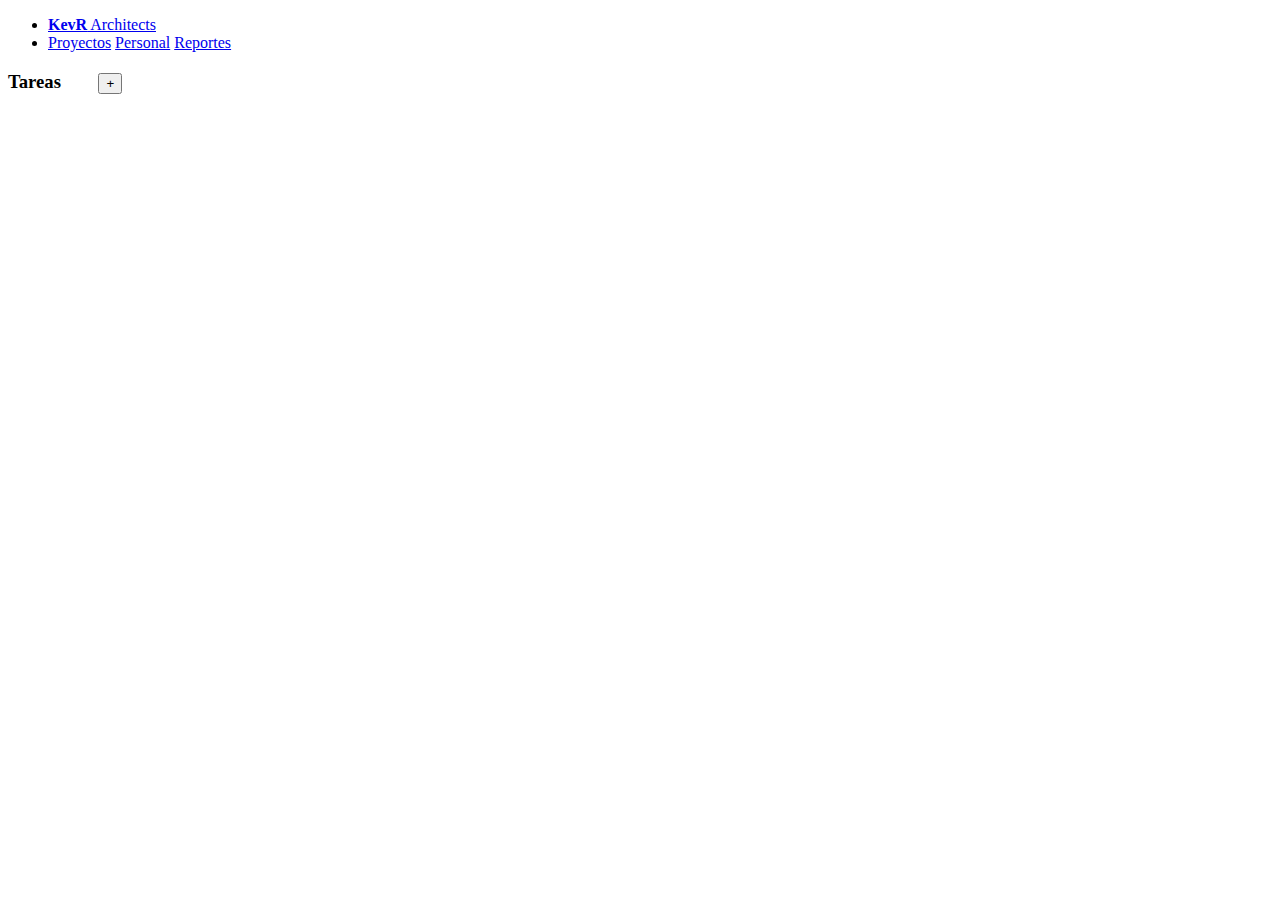
<file: Tareas/index.html>
<!DOCTYPE html>
<html>
	<title>Tareas</title>
	<meta name="viewport" content="width=device-width, initial-scale=1">
	<link rel="stylesheet" href="http://www.w3schools.com/lib/w3.css">
	<link rel="stylesheet" type="text/css" href="../css/style.css">
	
	<body>
		<!-- Navbar (sit on top) -->
		<div class="w3-top">
			<ul class="w3-navbar w3-white w3-wide w3-padding-8 w3-card-2">
				<li>
					<a href="../indexPrinc.html" class="w3-margin-left"><b>KevR</b> Architects</a>
				</li>
				<!-- Float links to the right. Hide them on small screens -->
				<li class="w3-right w3-hide-small">
					<a href="../Proyectos/index.html" class="w3-left">Proyectos</a>
					<a href="../Personas/indexPers.html" class="w3-left">Personal</a>
					<a href="#contact" class="w3-left w3-margin-right">Reportes</a>
				</li>
			</ul>
		</div>
		<!-- Header -->
		<header class="w3-display-container w3-content w3-wide" style="max-width:1500px;" id="home">
		</header>
		<!-- Page content -->
		<div class="w3-content w3-padding" id="pro">
			<!-- Project Section -->
			<div class="w3-container w3-padding-32" id="projects">
				<h3 class="w3-border-bottom w3-border-black-grey w3-padding-12">Tareas &nbsp; &nbsp;&nbsp;&nbsp;&nbsp;&nbsp;<a href="nuevaTarea.html"><button class="w3-btn w3-round-xlarge" id="mostrar">+</button></a></h3>
			</div>
		</div>
		<!-- Footer -->
		<br>
		<br>
		<br>
		<br>
		<br>
		<br>
	
		<div id="subcontainer1" class="flex-container">
			<div class="item">Start</div>
			<div class="item">In Progress</div>
			<div class="item">Finished</div>
		</div>

		<div id="subcontainer2" class="flex-container1">
			<div id="tarea" class="item1" ondrop="drop(event)" ondragover="allowDrop(event)">
				<!--
				<div class="itemAdd" id="tarea">
					
				</div>
-->

			</div>
			<div class="item1" ondrop="drop(event)" ondragover="allowDrop(event)"></div>
			<div class="item1" ondrop="drop(event)" ondragover="allowDrop(event)"></div>
		</div>
		



		<!--
		<img id="drag1" src="../Imagenes/Archit1.jpg" draggable="true"
		ondragstart="drag(event)" width="200" height="69"></img>
		-->
		<br>
		<br>
		<br>
		<br>
		<br>
		<footer class="w3-center w3-black w3-padding-16" id="pie">
			<p>Powered by Kevin Rodriguez</p>
		</footer>
		<script type="text/javascript" src="../js/jquery-2.2.4.min.js"></script>
		<script type="text/javascript" src="../js/Tareas/main.js"></script>
		<script type="text/javascript" src="../js/Tareas/adminTareas.js"></script>
	</body>
</html>
</file>
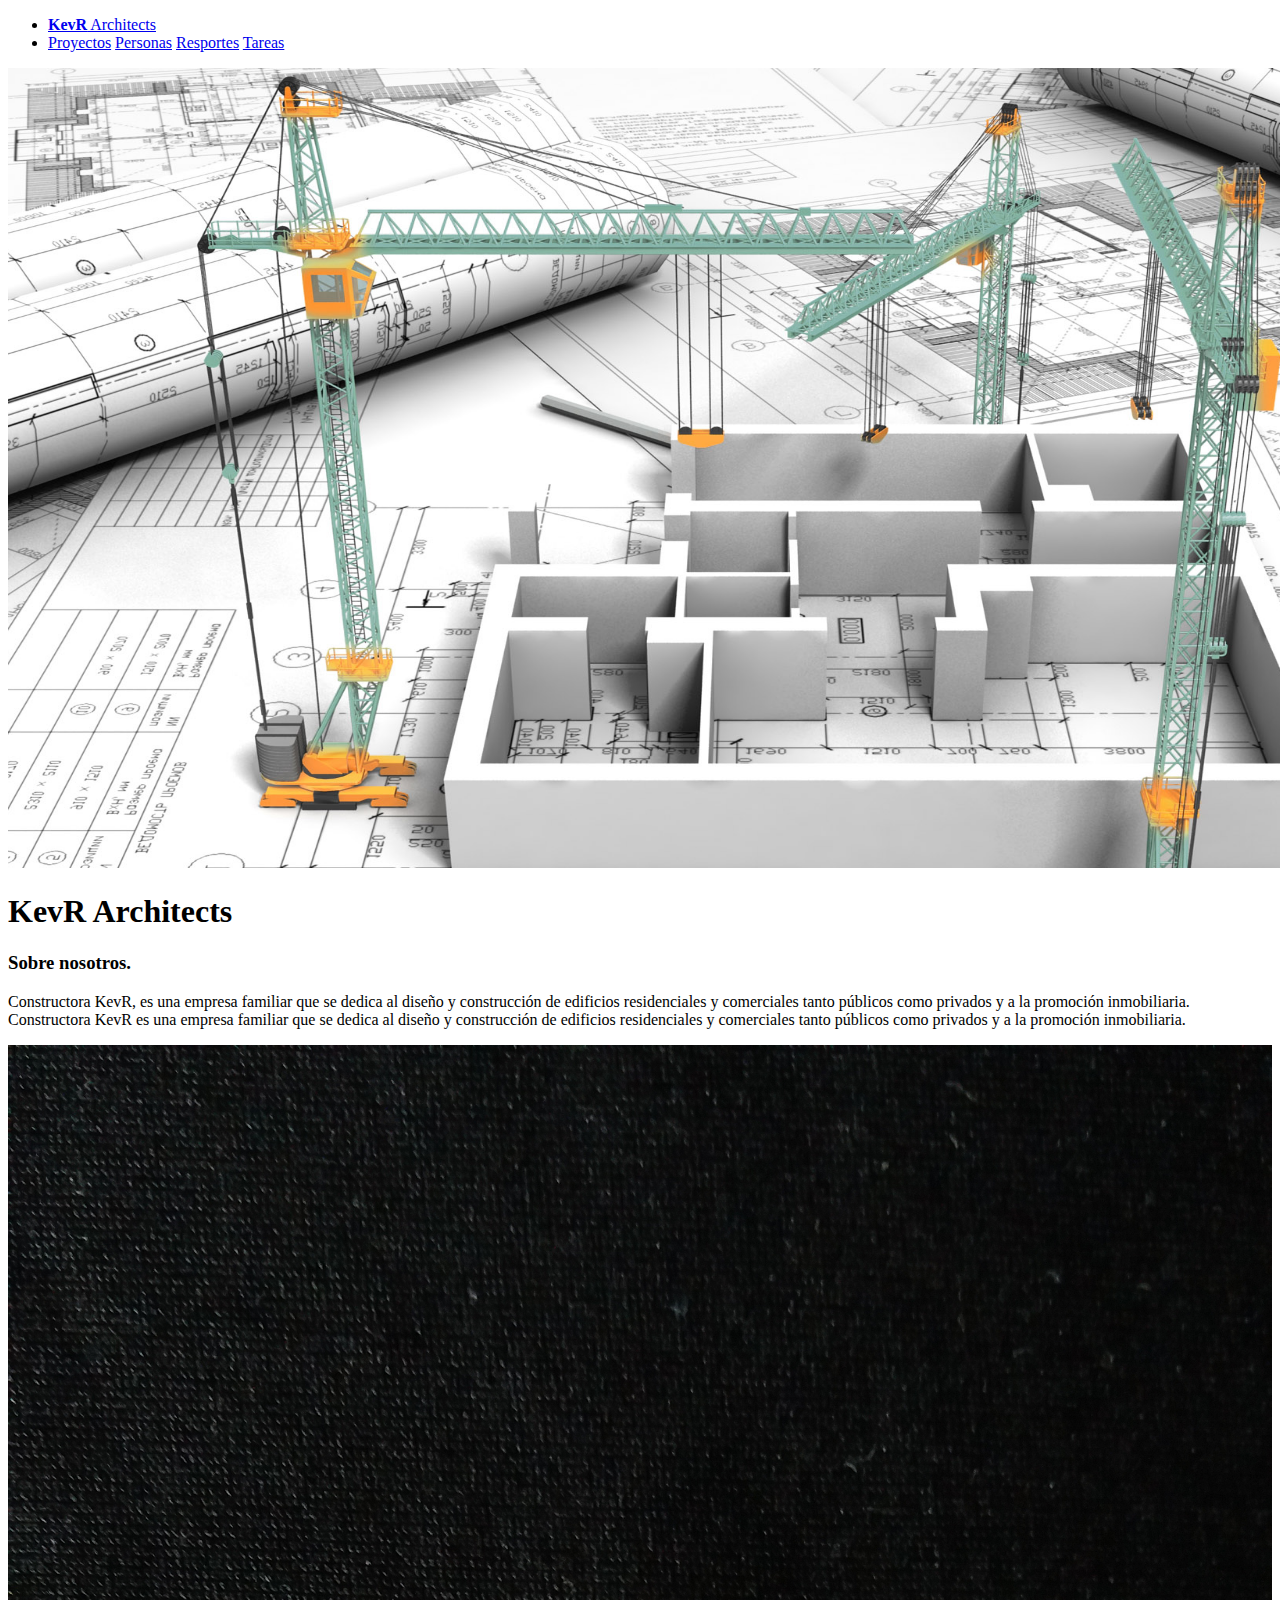
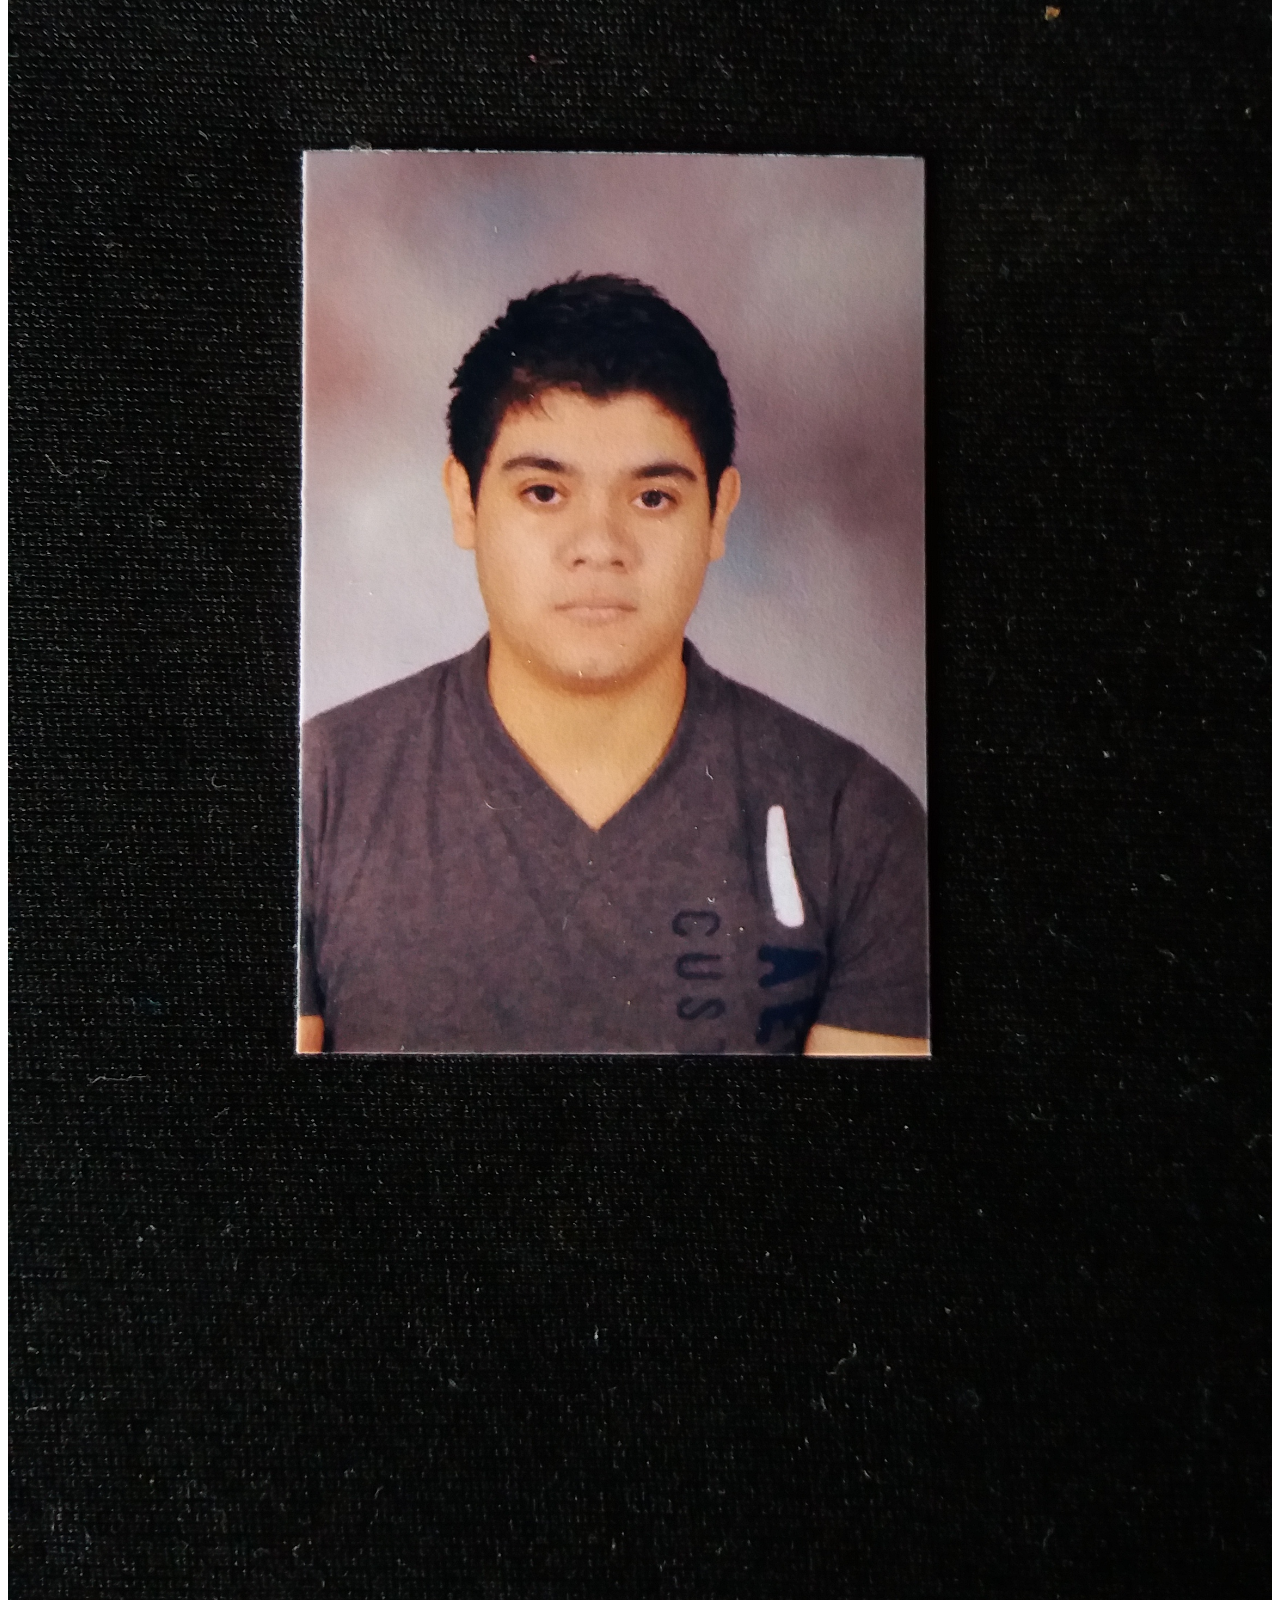
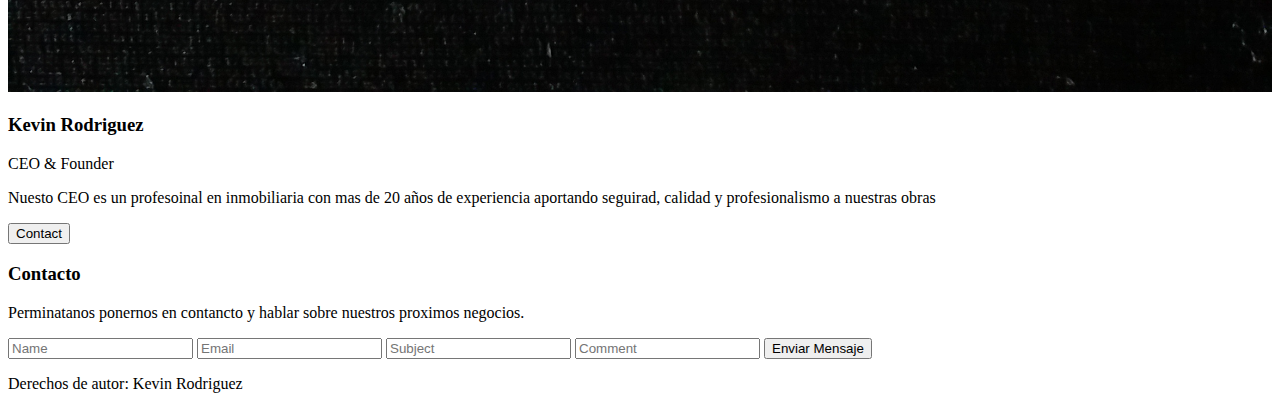
<file: indexPrinc.html>
<!DOCTYPE html>
<html>
<title>KevR Architects</title>
<meta name="viewport" content="width=device-width, initial-scale=1">
<link rel="stylesheet" href="http://www.w3schools.com/lib/w3.css">
<link rel="stylesheet" type="text/css" href="./css/style.css">
<body>

<!-- Navbar (sit on top) -->
<div class="w3-top">
  <ul class="w3-navbar w3-white w3-wide w3-padding-8 w3-card-2">
    <li>

      <a href="indexPrinc.html" class="w3-margin-left"><b>KevR</b> Architects</a>
    </li>
    <!-- Float links to the right. Hide them on small screens -->
    <li class="w3-right w3-hide-small">
      <a href="./Proyectos/index.html" class="w3-left">Proyectos</a>
      <a href="./Personas/indexPers.html" class="w3-left">Personas</a>
      <a href="./Graficos/indexGraf.html" class="w3-left w3-margin-right">Resportes</a>
      <a href="./Tareas/index.html" class="w3-left w3-margin-right">Tareas</a>
    </li>
  </ul>
</div>

<!-- Header -->
<header class="w3-display-container w3-content w3-wide" style="max-width:1500px;" id="home">
  <img class="w3-image" src="./Imagenes/Archit1.jpg" alt="Architecture" width="1500" height="800">
  <div class="w3-display-middle w3-margin-top w3-center">
    <h1 class="w3-xxlarge"><span class="w3-border w3-border-black w3-padding">KevR</span> <span class="w3-hide-small">Architects</span></h1>
  </div>
</header>

<!-- Page content -->
<div class="w3-content w3-padding" style="max-width:1564px">

  <!-- About Section -->
  <div class="w3-container w3-padding-32" id="about">
    <h3 class="w3-border-bottom w3-border-light-grey w3-padding-12">Sobre nosotros.</h3>
    <p>Constructora KevR, es una empresa familiar que se dedica al diseño y construcción de edificios residenciales y comerciales tanto públicos como privados y a la promoción inmobiliaria.
    Constructora KevR es una empresa familiar que se dedica al diseño y construcción de edificios residenciales y comerciales tanto públicos como privados y a la promoción inmobiliaria.
    </p>
  </div>

  <div class="w3-row-padding w3-grayscale">
    <div class="w3-col l3 m6 w3-margin-bottom">
      <img src="./Imagenes/kev.jpg" alt="John" style="width:100%">
      <h3>Kevin Rodriguez</h3>
      <p class="w3-opacity">CEO & Founder</p>
      <p>Nuesto CEO es un profesoinal en inmobiliaria con mas de 20 años
      de experiencia aportando seguirad, calidad y profesionalismo a nuestras obras</p>
      <p><button class="w3-btn-block">Contact</button></p>
    </div>


  </div>

  <!-- Contact Section -->
  <div class="w3-container w3-padding-32" id="contact">
    <h3 class="w3-border-bottom w3-border-light-grey w3-padding-12">Contacto</h3>
    <p>Perminatanos ponernos en contancto y hablar sobre nuestros proximos negocios.</p>
    <form action="form.asp" target="_blank">
      <input class="w3-input" type="text" placeholder="Name" required name="Name">
      <input class="w3-input w3-section" type="text" placeholder="Email" required name="Email">
      <input class="w3-input w3-section" type="text" placeholder="Subject" required name="Subject">
      <input class="w3-input w3-section" type="text" placeholder="Comment" required name="Comment">
      <button class="w3-btn w3-section" type="submit">
        <i class="fa fa-paper-plane"></i> Enviar Mensaje
      </button>
    </form>
  </div>
  
<!-- End page content -->
</div>
<!-- Footer -->
<footer class="w3-center w3-black w3-padding-16">
  <p>Derechos de autor: Kevin Rodriguez</p>
</footer>

</body>
</html>
</file>
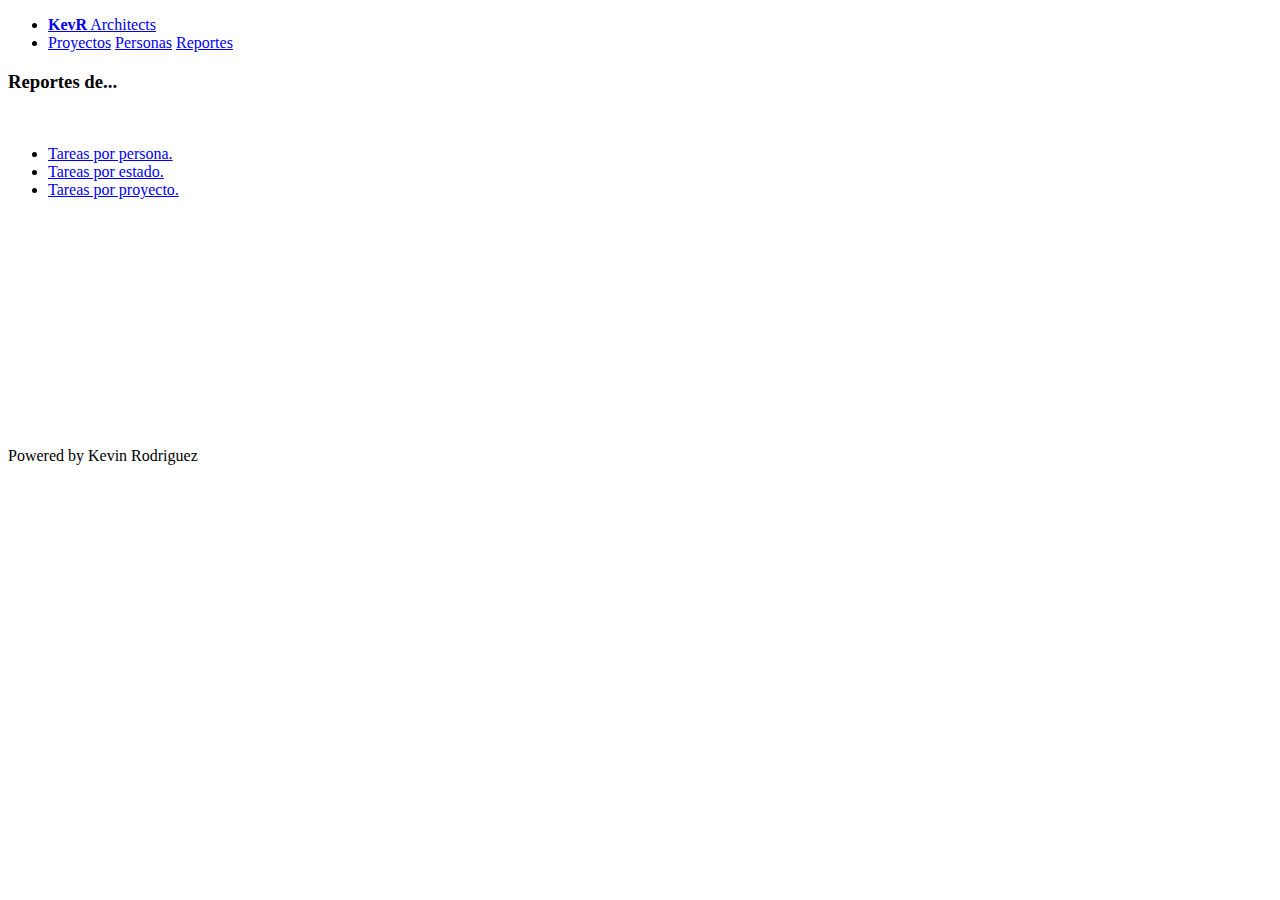
<file: Graficos/indexGraf.html>
<!DOCTYPE html>
<html>
  <title>Reportes.</title>
  <meta name="viewport" content="width=device-width, initial-scale=1">
  <link rel="stylesheet" href="http://www.w3schools.com/lib/w3.css">
  
  <body>
    <!-- Navbar (sit on top) -->
    <div class="w3-top">
      <ul class="w3-navbar w3-white w3-wide w3-padding-8 w3-card-2">
        <li>
          <a href="../indexPrinc.html" class="w3-margin-left"><b>KevR</b> Architects</a>
        </li>
        <!-- Float links to the right. Hide them on small screens -->
        <li class="w3-right w3-hide-small">
          <a href="../Proyectos/index.html" class="w3-left">Proyectos</a>
          <a href="../Personas/indexPers.html" class="w3-left">Personas</a>
          <a href="indexGraf.html" class="w3-left w3-margin-right">Reportes</a>
        </li>
      </ul>
    </div>
    <!-- Header -->
    <header class="w3-display-container w3-content w3-wide" style="max-width:1500px;" id="home">
    </header>
    <!-- Page content -->
    <div class="w3-content w3-padding" id="pro">
      <!-- Project Section -->
      <div class="w3-container w3-padding-32" id="projects">
        <h3 class="w3-border-bottom w3-border-black-grey w3-padding-12">Reportes de...</h3>
      </div>
      <!-- End page content -->
    </div>
    <!-- Footer -->
    <br>
    <ul>
        <li><a href="tareaxPersona.html">Tareas por persona.</a></li>
        <li><a href="tareaxEstado.html">Tareas por estado.</a></li>
        <li><a href="tareaxProyecto.html">Tareas por proyecto.</a></li>
      </ul>
    <br>
    <br>
    <br>
    <br>
    <br>
    <br>
    <br>
    <br>
    <br>
    <br>
    <br>
    <br>
    <footer class="w3-center w3-black w3-padding-16" id="pie">
      <p>Powered by Kevin Rodriguez</p>
    </footer>
    <script type="text/javascript" src="../js/jquery-2.2.4.min.js"></script>
    <script type="text/javascript" src="../js/Graficos/highcharts.js"> </script>
    <script type="text/javascript" src="../js/Graficos/chart.js"> </script>
  </body>
</html>
</file>
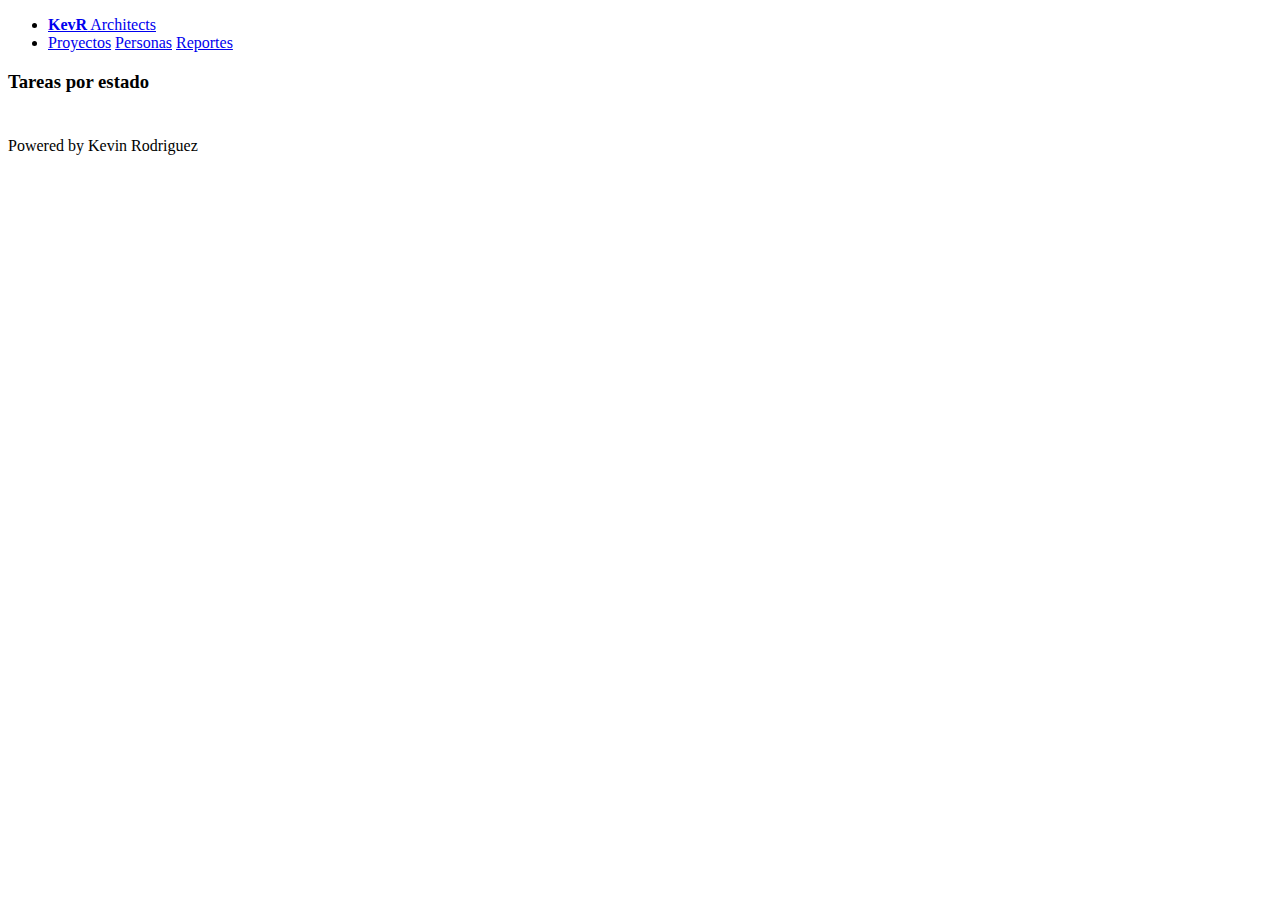
<file: Graficos/tareaxEstado.html>
<!DOCTYPE html>
<html>
  <title>Tareas por estado.</title>
  <meta charset="utf-8">
  <meta name="viewport" content="width=device-width, initial-scale=1">
  <link rel="stylesheet" href="http://www.w3schools.com/lib/w3.css">
  <link rel="stylesheet" type="text/css" href="../css/style.css">
  
  <body>
    <!-- Navbar (sit on top) -->
    <div class="w3-top">
      <ul class="w3-navbar w3-white w3-wide w3-padding-8 w3-card-2">
        <li>
          <a href="../indexPrinc.html" class="w3-margin-left"><b>KevR</b> Architects</a>
        </li>
        <!-- Float links to the right. Hide them on small screens -->
        <li class="w3-right w3-hide-small">
          <a href="../Proyectos/index.html" class="w3-left">Proyectos</a>
          <a href="../Personas/indexPers.html" class="w3-left">Personas</a>
          <a href="../Graficos/indexGraf.html" class="w3-left w3-margin-right">Reportes</a>
        </li>
      </ul>
    </div>
    <!-- Header -->
    <header class="w3-display-container w3-content w3-wide" style="max-width:1500px;" id="home">
    </header>
    <!-- Page content -->
    <div class="w3-content w3-padding" id="pro">
      <!-- Project Section -->
      <div class="w3-container w3-padding-32" id="projects">
        <h3 class="w3-border-bottom w3-border-black-grey w3-padding-12">Tareas por estado</h3>
      </div>
      <!-- End page content -->
    </div>
    <!-- Footer -->
    <br>
    <br>
    <br>
    <br>
    <br>
    <br>
    <table>
  <tr>
    <th>Tarea</th>
    <th>Estado</th>
  </tr>
  <tr>
    <td>Recoger Basura</td>
    <td>En progreso</td>
  </tr>
  <tr>
    <td>Hacer hueco</td>
    <td>Inciada</td>
  </tr>
  <tr>
    <td>Pegar Clavos</td>
    <td>Terminada</td>
  </tr>
  <tr>
    <td>Comprar concreto</td>
    <td>En progreso</td>
  </tr>
  <tr>
    <td>Pintar pared</td>
    <td>Inciada</td>
  </tr>
  
</table>
    <br>
    <br>
    <br>
    <br>
    <br>
    <div id="chart-container"></div>
    <br>
    <br>
    <br>
    <br>
    <br>
    <br>
    <br>
    <br>
    <br>
    <br>
    <footer class="w3-center w3-black w3-padding-16" id="pie">
      <p>Powered by Kevin Rodriguez</p>
    </footer>
    <script type="text/javascript" src="../js/jquery-2.2.4.min.js"></script>
    <script type="text/javascript" src="../js/Graficos/highcharts.js"> </script>
    <script type="text/javascript" src="../js/Graficos/chart.js"> </script>
  </body>
</html>
</file>
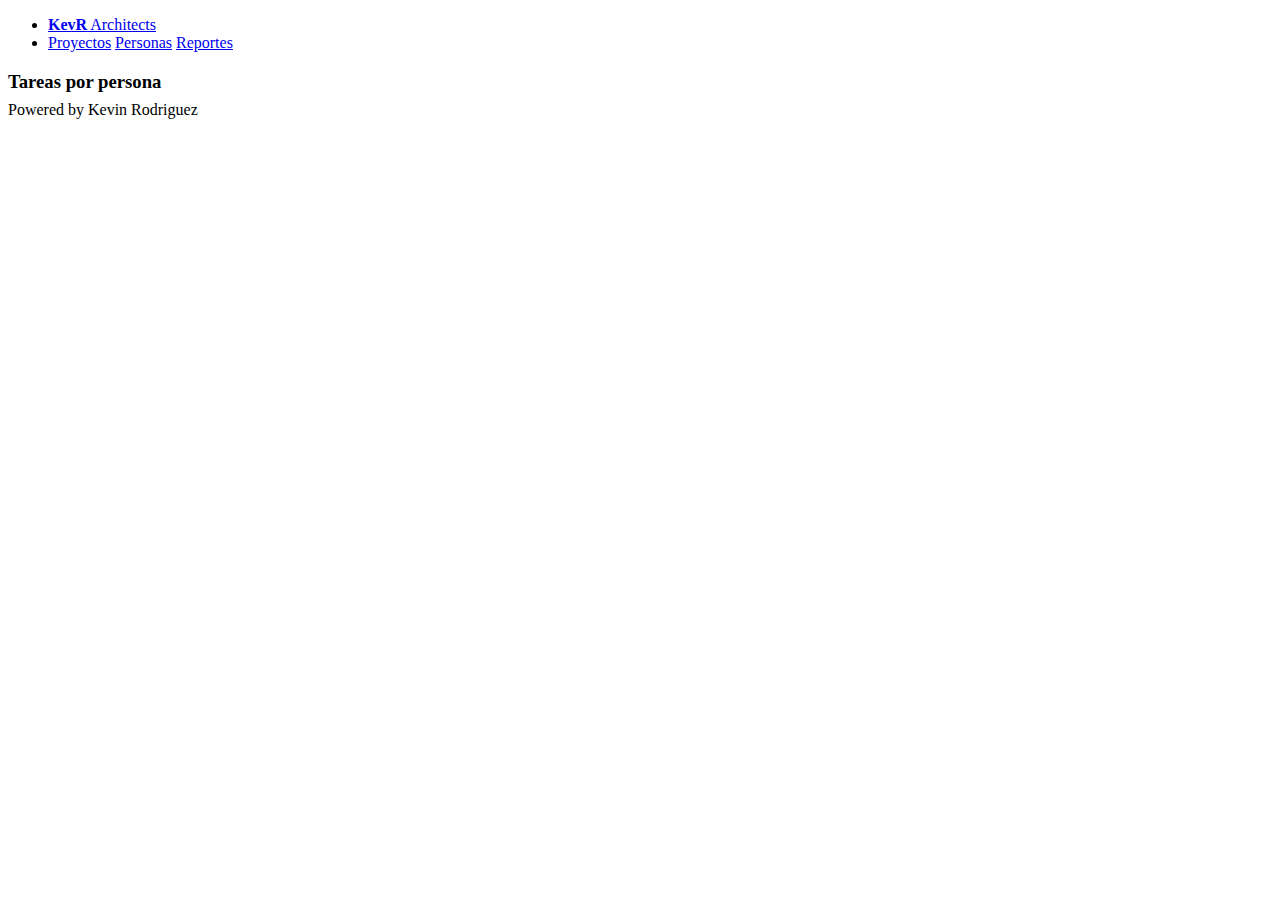
<file: Graficos/tareaxPersona.html>
<!DOCTYPE html>
<html>
  <title>Tareas por persona.</title>
  <meta charset="utf-8">
  <meta name="viewport" content="width=device-width, initial-scale=1">
  <link rel="stylesheet" href="http://www.w3schools.com/lib/w3.css">
  <link rel="stylesheet" type="text/css" href="../css/style.css">
  
  <body>
    <!-- Navbar (sit on top) -->
    <div class="w3-top">
      <ul class="w3-navbar w3-white w3-wide w3-padding-8 w3-card-2">
        <li>
          <a href="../indexPrinc.html" class="w3-margin-left"><b>KevR</b> Architects</a>
        </li>
        <!-- Float links to the right. Hide them on small screens -->
        <li class="w3-right w3-hide-small">
          <a href="../Proyectos/index.html" class="w3-left">Proyectos</a>
          <a href="../Personas/indexPers.html" class="w3-left">Personas</a>
          <a href="../Graficos/indexGraf.html" class="w3-left w3-margin-right">Reportes</a>
        </li>
      </ul>
    </div>
    <!-- Header -->
    <header class="w3-display-container w3-content w3-wide" style="max-width:1500px;" id="home">
    </header>
    <!-- Page content -->
    <div class="w3-content w3-padding" id="pro">
      <!-- Project Section -->
      <div class="w3-container w3-padding-32" id="projects">
        <h3 class="w3-border-bottom w3-border-black-grey w3-padding-12">Tareas por persona</h3>
      </div>
      <!-- End page content -->
    </div>
    <!-- Footer -->
    <br>
    <br>
    <br>
    <br>
     <table>
  <tr>
    <th>Tarea</th>
    <th>Estado</th>
    <th>Persona</th>
  </tr>
  <tr>
    <td>Hacer hueco</td>
    <td>Inciada</td>
    <td>Jonathan</td>
  </tr>
  <tr>
    <td>Recoger Basura</td>
    <td>En progreso</td>
    <td>Eliecer</td>
  </tr>
  <tr>
    <td>Recoger Arena</td>
    <td>Terminada</td>
    <td>Kevin</td>
  </tr>
  <tr>
    <td>Hacer limpieza</td>
    <td>Inciada</td>
    <td>Roger</td>
  </tr>
  <tr>
    <td>Derribar Pared</td>
    <td>Finalizada</td>
    <td>Carlos</td>
  </tr>
  
</table>
    <br>
    <br>
    <br>
    <br>
    <br>
    <div id="chart-container"></div>
    <br>
    <br>
    <br>
    <br>
    <br>
    <br>
    <br>
    <br>
    <br>
    <br>
    <footer class="w3-center w3-black w3-padding-16" id="pie">
      <p>Powered by Kevin Rodriguez</p>
    </footer>
    <script type="text/javascript" src="../js/jquery-2.2.4.min.js"></script>
    <script type="text/javascript" src="../js/Graficos Persona/highcharts.js"> </script>
    <script type="text/javascript" src="../js/Graficos Persona/chart.js"> </script>
  </body>
</html>
</file>
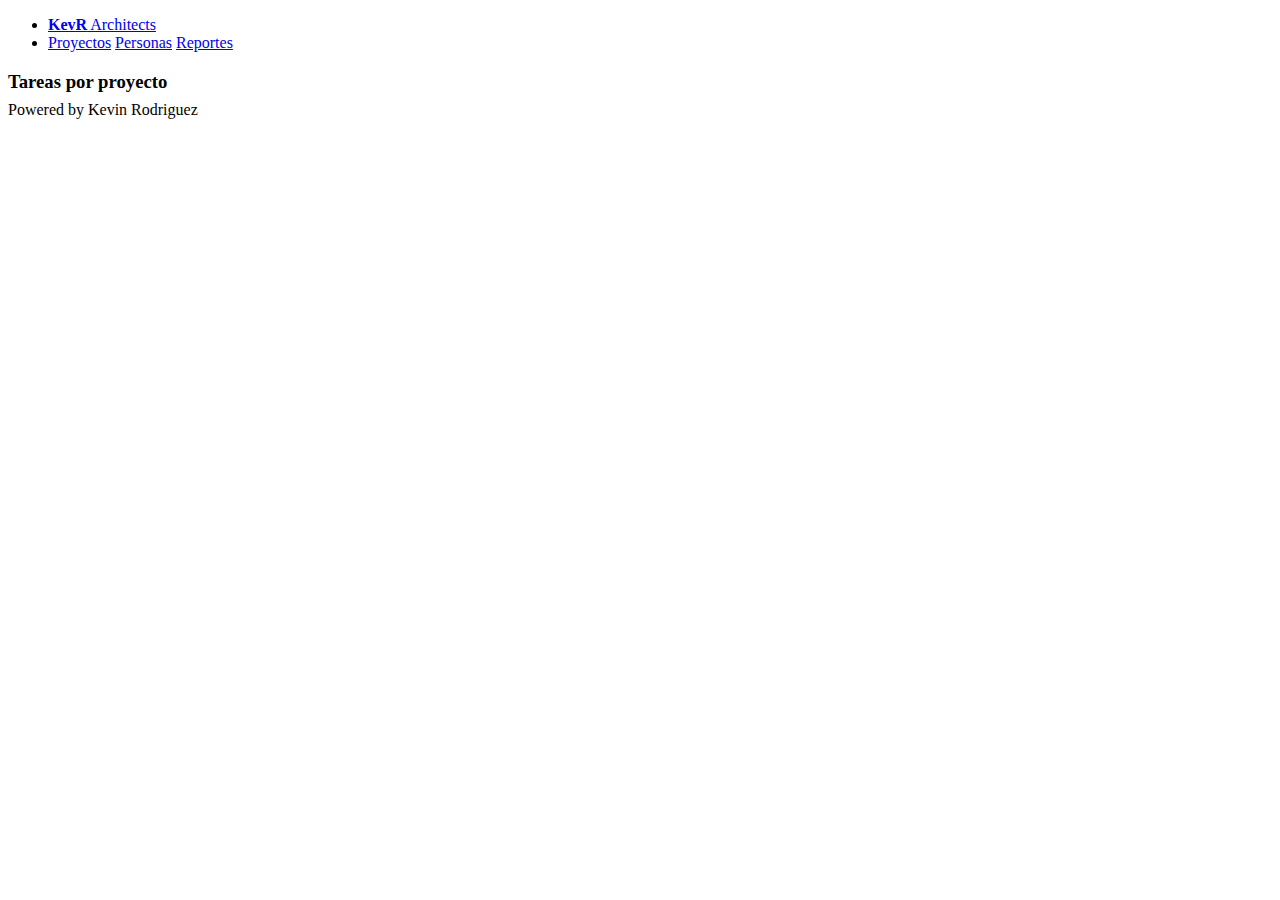
<file: Graficos/tareaxProyecto.html>
<!DOCTYPE html>
<html>
  <title>Tareas por estado.</title>
  <meta charset="utf-8">
  <meta name="viewport" content="width=device-width, initial-scale=1">
  <link rel="stylesheet" href="http://www.w3schools.com/lib/w3.css">
  <link rel="stylesheet" type="text/css" href="../css/style.css">
  
  <body>
    <!-- Navbar (sit on top) -->
    <div class="w3-top">
      <ul class="w3-navbar w3-white w3-wide w3-padding-8 w3-card-2">
        <li>
          <a href="../indexPrinc.html" class="w3-margin-left"><b>KevR</b> Architects</a>
        </li>
        <!-- Float links to the right. Hide them on small screens -->
        <li class="w3-right w3-hide-small">
          <a href="../Proyectos/index.html" class="w3-left">Proyectos</a>
          <a href="../Personas/indexPers.html" class="w3-left">Personas</a>
          <a href="../Graficos/indexGraf.html" class="w3-left w3-margin-right">Reportes</a>
        </li>
      </ul>
    </div>
    <!-- Header -->
    <header class="w3-display-container w3-content w3-wide" style="max-width:1500px;" id="home">
    </header>
    <!-- Page content -->
    <div class="w3-content w3-padding" id="pro">
      <!-- Project Section -->
      <div class="w3-container w3-padding-32" id="projects">
        <h3 class="w3-border-bottom w3-border-black-grey w3-padding-12">Tareas por proyecto</h3>
      </div>
      <!-- End page content -->
    </div>
    <!-- Footer -->
    <br>
    <br>
    <br>
    <br>
    <br>
    <br>
        <table>
  <tr>
    <th>Proyecto</th>
    <th>Estado</th>
  </tr>
  <tr>
    <td>Chucas</td>
    <td>Inciado</td>
  </tr>
  <tr>
    <td>Reventazon</td>
    <td>En progreso</td>
  </tr>
  <tr>
    <td>San Carlos</td>
    <td>Terminada</td>
  </tr>
  <tr>
    <td>Regional Liberia</td>
    <td>En progreso</td>
  </tr>
  <tr>
    <td>Moin Limon</td>
    <td>Iniciado</td>
  </tr>
  
</table>
    <br>
    <br>
    <br>
    <div id="chart-container"></div>
    <br>
    <br>
    <br>
    <br>
    <br>
    <br>
    <br>
    <br>
    <br>
    <br>
    <footer class="w3-center w3-black w3-padding-16" id="pie">
      <p>Powered by Kevin Rodriguez</p>
    </footer>
    <script type="text/javascript" src="../js/jquery-2.2.4.min.js"></script>
    <script type="text/javascript" src="../js/Grafico Proyecto/highcharts.js"> </script>
    <script type="text/javascript" src="../js/Grafico Proyecto/chart.js"> </script>
  </body>
</html>
</file>
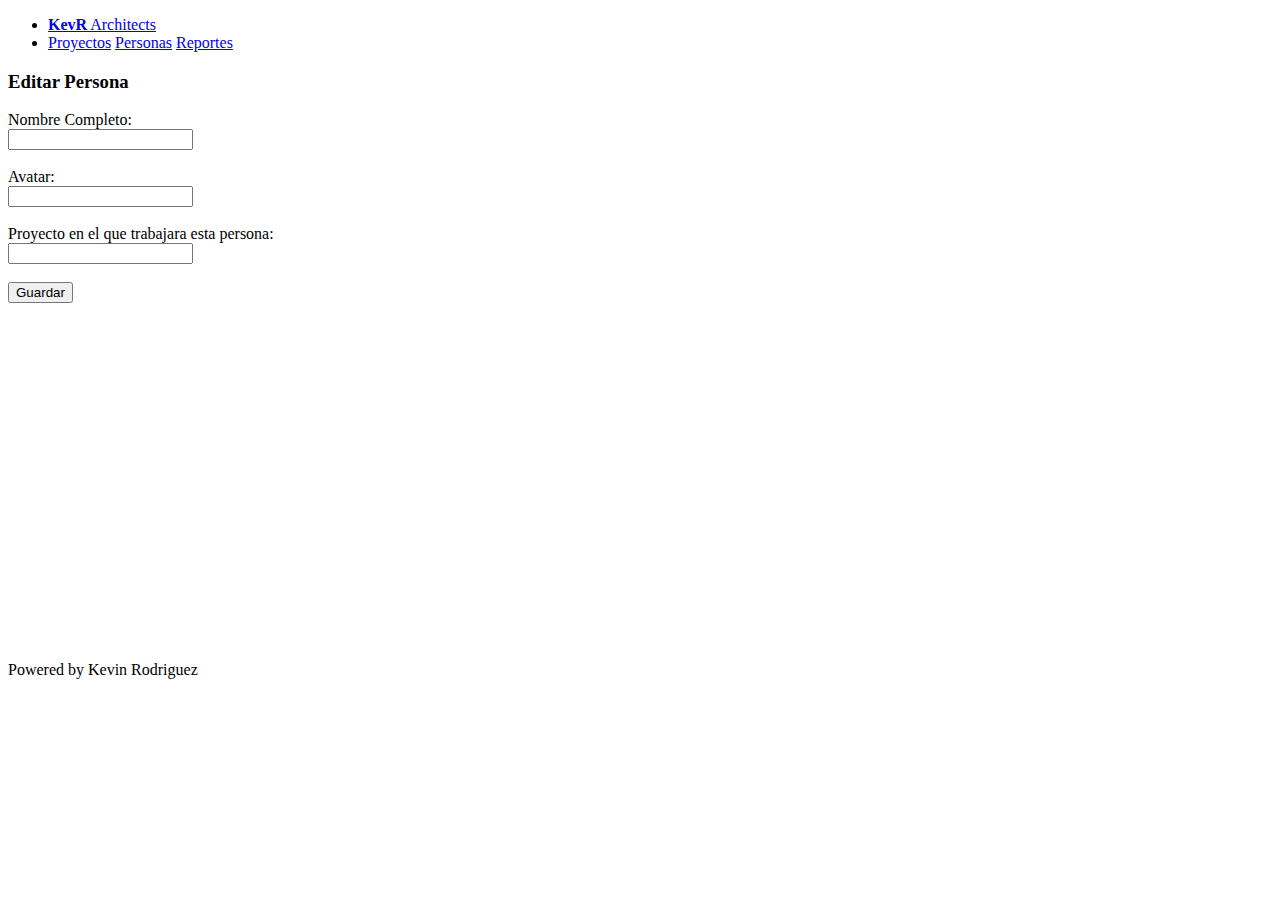
<file: Personas/editarPersona.html>
<!DOCTYPE html>
<html>
	<title>Edit Personas</title>
	<meta name="viewport" content="width=device-width, initial-scale=1">
	<link rel="stylesheet" href="http://www.w3schools.com/lib/w3.css">
	
	<body>
		<!-- Navbar (sit on top) -->
		<div class="w3-top">
			<ul class="w3-navbar w3-white w3-wide w3-padding-8 w3-card-2">
				<li>
					<a href="../indexPrinc.html" class="w3-margin-left"><b>KevR</b> Architects</a>
				</li>
				<!-- Float links to the right. Hide them on small screens -->
				<li class="w3-right w3-hide-small">
					<a href="../Proyectos/index.html" class="w3-left">Proyectos</a>
					<a href="indexPers.html" class="w3-left">Personas</a>
					<a href="#contact" class="w3-left w3-margin-right">Reportes</a>
				</li>
			</ul>
		</div>
		<!-- Header -->
		<header class="w3-display-container w3-content w3-wide" style="max-width:1500px;" id="home">
		</header>
		<!-- Page content -->
		<div class="w3-content w3-padding" id="pro">
			<!-- Project Section -->
			<div class="w3-container w3-padding-32" id="projects">
				<h3 class="w3-border-bottom w3-border-black-grey w3-padding-12">Editar Persona</h3>
			</div>
				<form name="formulario">
			<label>Nombre Completo:</label>
			<br>
			<input type="text" id="NombreProyecto"><br>
			<br>
			<label>Avatar:</label>
			<br>
			<input type="text" id="subirIcon">
			<br>
			<br>
			<label>Proyecto en el que trabajara esta persona:</label>
			<br>
				<input type="text" id="ProyectoAsociar">
			<br>		
			<br>		
			<button id="guardar">Guardar</button>
			</form>
			
			<!-- End page content -->
		</div>
		<!-- Footer -->
		<br>
		<br>
		<br>
		<br>
		<br>
		<br>
		<br>
		<br>
		<br>
		<br>
		<br>
		<br>
		<br>
		<br>
		<br>
		<br>
		<br>
		<br>
		<br>

		<footer class="w3-center w3-black w3-padding-16" id="pie">
			<p>Powered by Kevin Rodriguez</p>
		</footer>
		<script type="text/javascript" src="../js/jquery-2.2.4.min.js"></script>
    <script type="text/javascript" src="../js/jsProyectos.js/main.js"></script>
    <script type="text/javascript" src="../js/jsProyectos.js/recover.js"></script>

	</body>
</html>
</file>
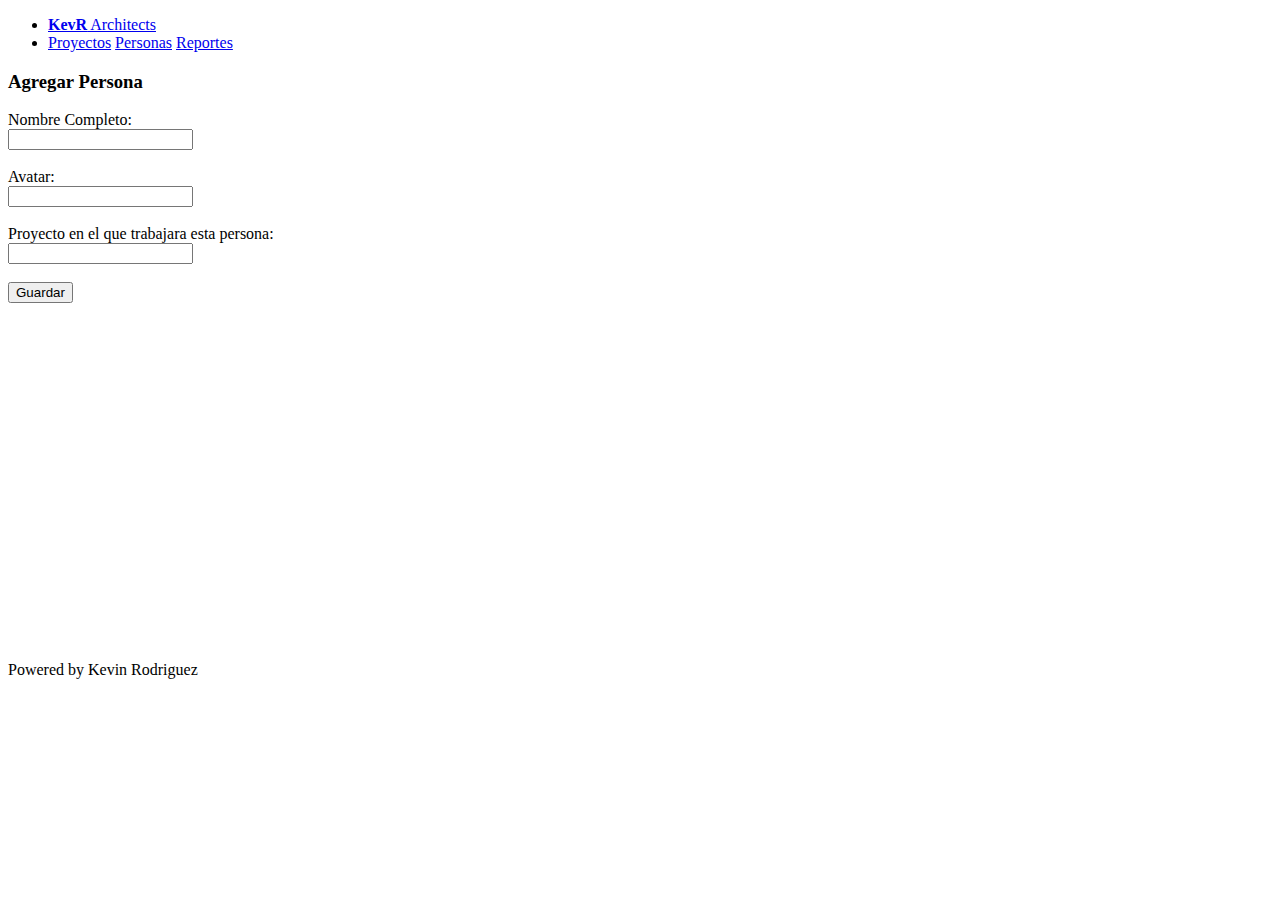
<file: Personas/NuevaPersona.html>
<!DOCTYPE html>
<html>
	<title>Nueva Persona</title>
	<meta name="viewport" content="width=device-width, initial-scale=1">
	<link rel="stylesheet" href="http://www.w3schools.com/lib/w3.css">

	<body>
		<!-- Navbar (sit on top) -->
		<div class="w3-top">
			<ul class="w3-navbar w3-white w3-wide w3-padding-8 w3-card-2">
				<li>
					<a href="../indexPrinc.html" class="w3-margin-left"><b>KevR</b> Architects</a>
				</li>
				<!-- Float links to the right. Hide them on small screens -->
				<li class="w3-right w3-hide-small">
					<a href="../Proyectos/index.html" class="w3-left">Proyectos</a>
					<a href="indexPers.html" class="w3-left">Personas</a>
					<a href="#contact" class="w3-left w3-margin-right">Reportes</a>
				</li>
			</ul>
		</div>
		<!-- Header -->
		<header class="w3-display-container w3-content w3-wide" style="max-width:1500px;" id="home">
		</header>
		<!-- Page content -->
		<div class="w3-content w3-padding" id="pro">
			<!-- Project Section -->
			<div class="w3-container w3-padding-32" id="projects">
				<h3 class="w3-border-bottom w3-border-black-grey w3-padding-12">Agregar Persona</h3>
			</div>
			<form name="formulario">
			<label>Nombre Completo:</label>
			<br>
			<input type="text" id="Nombre"><br>
			<br>
			<label>Avatar:</label>
			<br>
			<input type="text" id="subirAvatar">
			<br>
			<br>
			<label>Proyecto en el que trabajara esta persona:</label>
			<br>
				<input type="text" id="ProyectoAsociar">
			<br>		
			<br>		
			<button id="guardar">Guardar</button>
			</form>
			
			<!-- End page content -->
		</div>
		<!-- Footer -->
		<br>
		<br>
		<br>
		<br>
		<br>
		<br>
		<br>
		<br>
		<br>
		<br>
		<br>
		<br>
		<br>
		<br>
		<br>
		<br>
		<br>
		<br>
		<br>

		<footer class="w3-center w3-black w3-padding-16" id="pie">
			<p>Powered by Kevin Rodriguez</p>
		</footer>
		<script type="text/javascript" src="../js/jquery-2.2.4.min.js"></script>
		 <script type="text/javascript" src="../js/Personas/main.js""></script>
	</body>
</html>
</file>
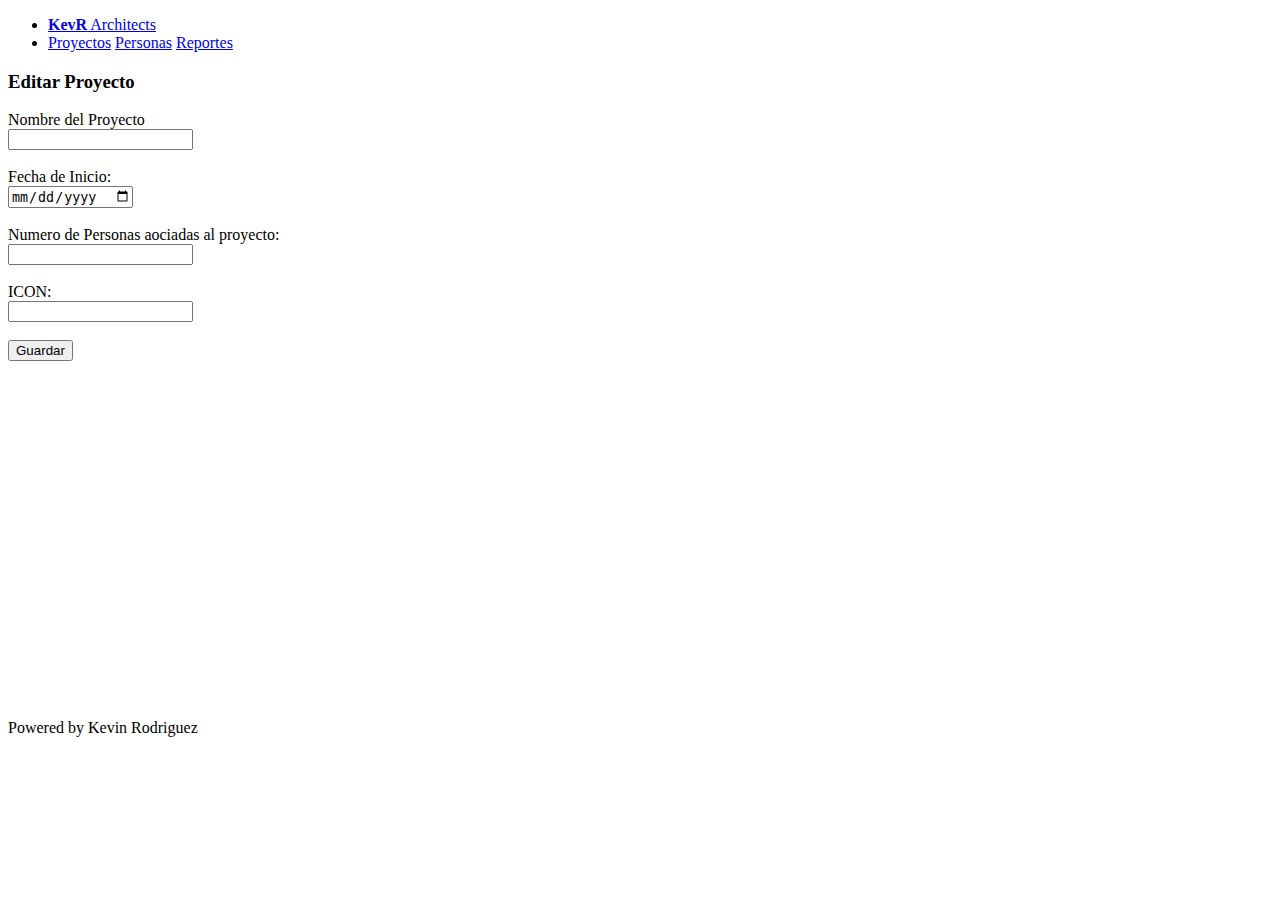
<file: Proyectos/editProyectos.html>
<!DOCTYPE html>
<html>
	<title>Editar Proyecto</title>
	<meta name="viewport" content="width=device-width, initial-scale=1">
	<link rel="stylesheet" href="http://www.w3schools.com/lib/w3.css">
	
	<body>
		<!-- Navbar (sit on top) -->
		<div class="w3-top">
			<ul class="w3-navbar w3-white w3-wide w3-padding-8 w3-card-2">
				<li>
					<a href="../indexPrinc.html" class="w3-margin-left"><b>KevR</b> Architects</a>
				</li>
				<!-- Float links to the right. Hide them on small screens -->
				<li class="w3-right w3-hide-small">
					<a href="index.html" class="w3-left">Proyectos</a>
					<a href="../Personas/indexPers.html" class="w3-left">Personas</a>
					<a href="#contact" class="w3-left w3-margin-right">Reportes</a>
				</li>
			</ul>
		</div>
		<!-- Header -->
		<header class="w3-display-container w3-content w3-wide" style="max-width:1500px;" id="home">
		</header>
		<!-- Page content -->
		<div class="w3-content w3-padding" id="pro">
			<!-- Project Section -->
			<div class="w3-container w3-padding-32" id="projects">
				<h3 class="w3-border-bottom w3-border-black-grey w3-padding-12">Editar Proyecto</h3>
			</div>
			<form name="formulario">
			<label>Nombre del Proyecto</label>
			<br>
			<input type="text" id="NombreProyecto">
			<br>
			<br>
			<label>Fecha de Inicio:</label>
			<br>
			<input type="date" name="fecha">
			<br>
			<br>
			<label>Numero de Personas aociadas al proyecto:</label>
			<br>
			<input type="number" id="ancho" min="1" required="required" name="NumeroPersonas">
			<br>		
			<br>		
			<label>ICON:</label>
			<br>
			<input type="text" name="subirIcon">
			<br>
			<br>
			<button id="guardar" onclick="guardar()">Guardar</button>
			</form>
			
			<!-- End page content -->
		</div>
		<!-- Footer -->
		<br>
		<br>
		<br>
		<br>
		<br>
		<br>
		<br>
		<br>
		<br>
		<br>
		<br>
		<br>
		<br>
		<br>
		<br>
		<br>
		<br>
		<br>
		<br>

		<footer class="w3-center w3-black w3-padding-16" id="pie">
			<p>Powered by Kevin Rodriguez</p>
		</footer>
		<script type="text/javascript" src="../js/jquery-2.2.4.min.js"></script>
    <script type="text/javascript" src="../js/jsProyectos.js/recover.js"></script>

	</body>
</html>
</file>
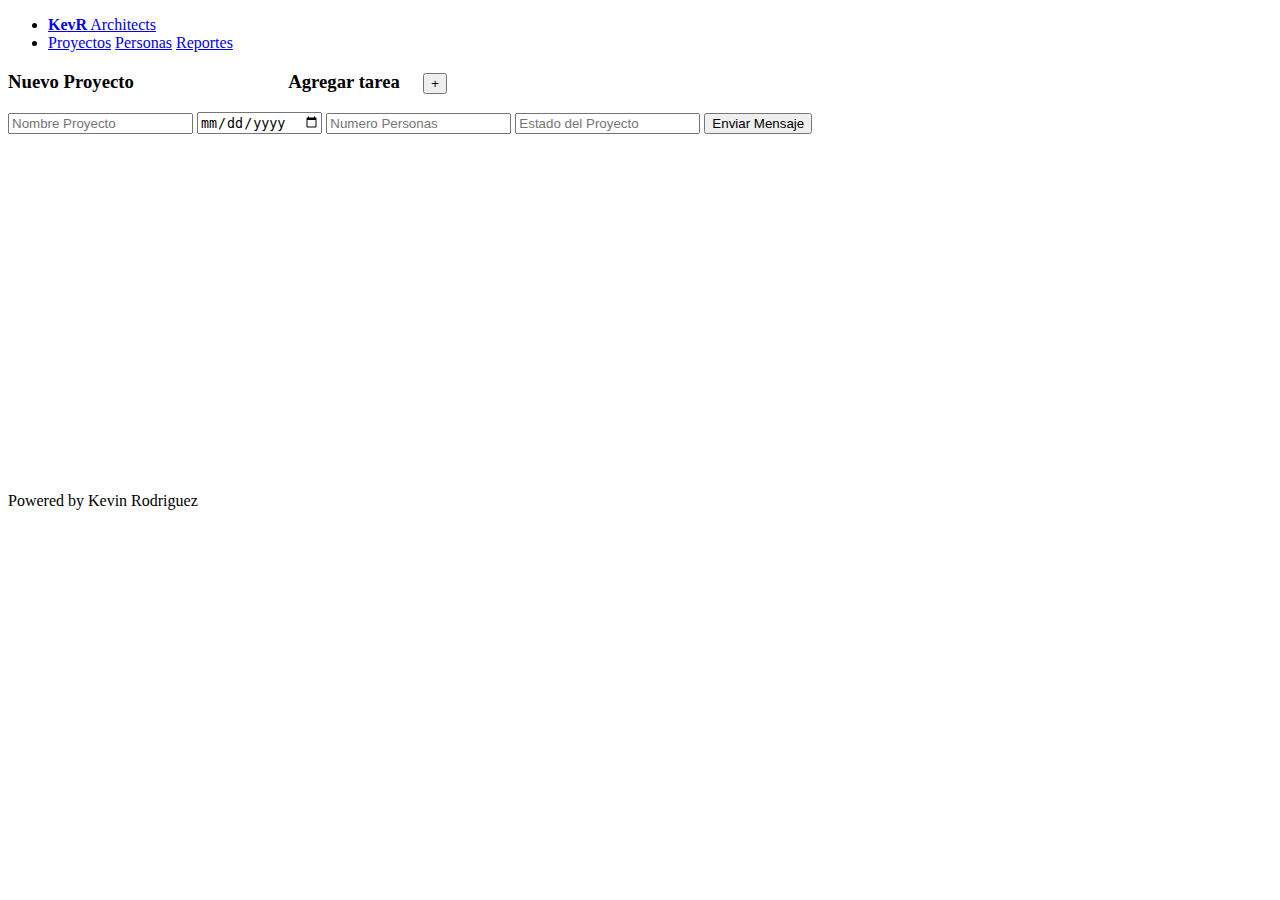
<file: Proyectos/NuevoProyecto.html>
<!DOCTYPE html>
<html>
	<title>Nuevo Proyecto</title>
	<meta name="viewport" content="width=device-width, initial-scale=1">
	<link rel="stylesheet" href="http://www.w3schools.com/lib/w3.css">

	<body>
		<!-- Navbar (sit on top) -->
		<div class="w3-top">
			<ul class="w3-navbar w3-white w3-wide w3-padding-8 w3-card-2">
				<li>
					<a href="../indexPrinc.html" class="w3-margin-left"><b>KevR</b> Architects</a>
				</li>
				<!-- Float links to the right. Hide them on small screens -->
				<li class="w3-right w3-hide-small">
					<a href="index.html" class="w3-left">Proyectos</a>
					<a href="../Personas/indexPers.html" class="w3-left">Personas</a>
					<a href="#contact" class="w3-left w3-margin-right">Reportes</a>
				</li>
			</ul>
		</div>
		<!-- Header -->
		<header class="w3-display-container w3-content w3-wide" style="max-width:1500px;" id="home">
		</header>
		<!-- Page content -->
		<div class="w3-content w3-padding" id="pro">
			<!-- Project Section -->
			<div class="w3-container w3-padding-32" id="projects">
				<h3 class="w3-border-bottom w3-border-black-grey w3-padding-12">Nuevo Proyecto&nbsp;&nbsp;&nbsp;&nbsp;&nbsp;&nbsp;&nbsp; &nbsp;&nbsp;&nbsp;&nbsp;&nbsp;&nbsp; &nbsp;&nbsp;&nbsp;&nbsp;&nbsp;&nbsp; &nbsp;&nbsp;&nbsp;&nbsp;&nbsp;&nbsp;&nbsp;&nbsp;&nbsp;&nbsp;&nbsp;Agregar tarea &nbsp;&nbsp;&nbsp;&nbsp;<a href="../Tareas/index.html" target="_blanc"><button class="w3-btn w3-round-xlarge">+</button></a></h3>
			</div>
			<form action="form.asp" target="_blank">
      <input id="NombreProyecto" class="w3-input" type="text" placeholder="Nombre Proyecto" required name="Name">
      <input type="date" id="fecha" class="w3-input w3-section" placeholder="Fecha" required name="Email">
      <input type="number" min="1" class="w3-input w3-section" placeholder="Numero Personas" required name="Personas Numero">
      <input type="text" id="Estado" class="w3-input w3-section" placeholder="Estado del Proyecto" required name="Estado">
      <button id="guardar" type="submit" class="w3-btn w3-section">
        <i class="fa fa-paper-plane"></i> Enviar Mensaje
      </button>
    </form>
			<!-- End page content -->
		</div>
		<!-- Footer -->
		<br>
		<br>
		<br>
		<br>
		<br>
		<br>
		<br>
		<br>
		<br>
		<br>
		<br>
		<br>
		<br>
		<br>
		<br>
		<br>
		<br>
		<br>
		<br>

		<footer class="w3-center w3-black w3-padding-16" id="pie">
			<p>Powered by Kevin Rodriguez</p>
		</footer>
		<script type="text/javascript" src="../js/jquery-2.2.4.min.js"></script>
		<script type="text/javascript" src="../js/jsProyectos.js/main.js"></script>
	</body>
</html>
</file>
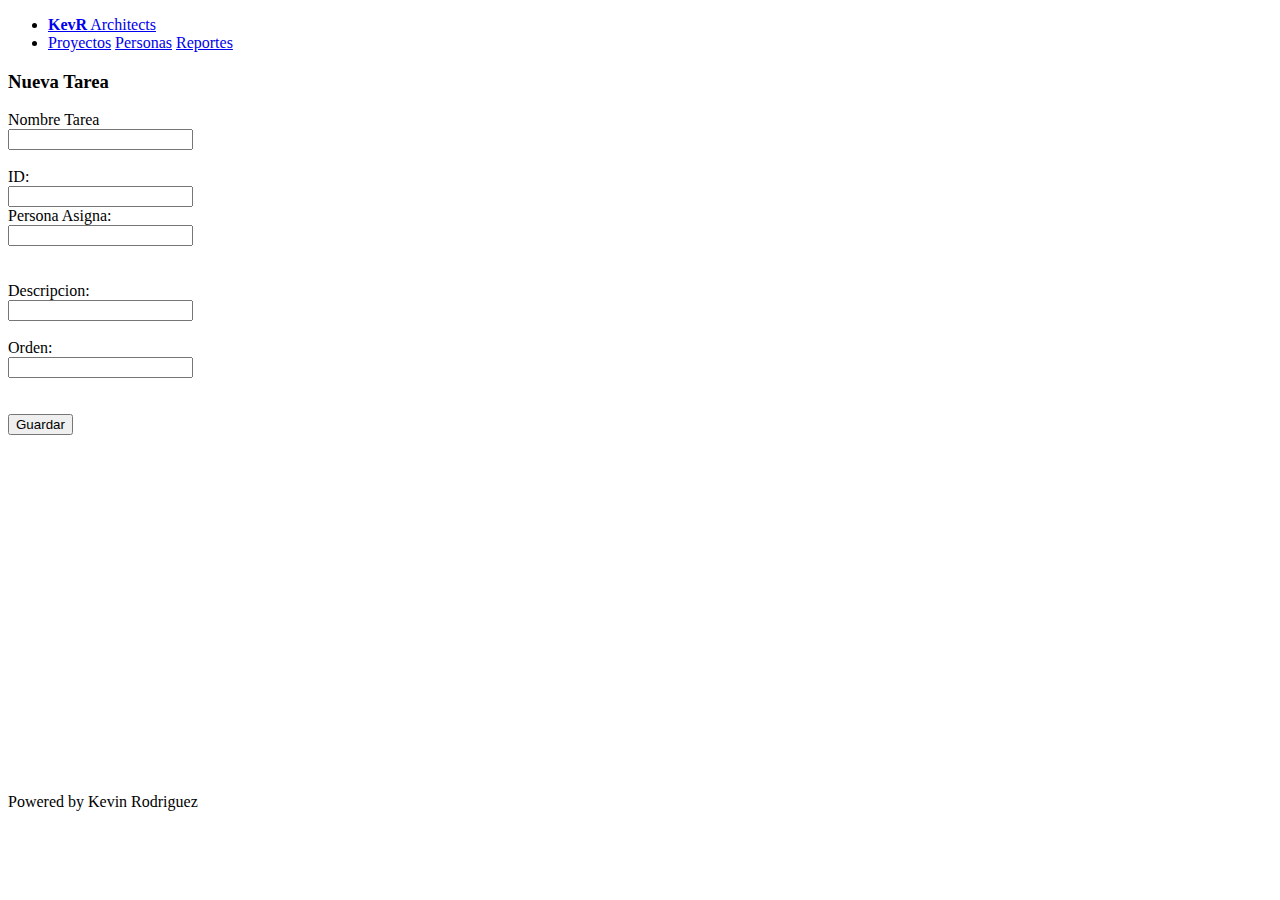
<file: Tareas/nuevaTarea.html>
<!DOCTYPE html>
<html>
	<title>Nueva Tarea</title>
	<meta name="viewport" content="width=device-width, initial-scale=1">
	<link rel="stylesheet" href="http://www.w3schools.com/lib/w3.css">

	<body>
		<!-- Navbar (sit on top) -->
		<div class="w3-top">
			<ul class="w3-navbar w3-white w3-wide w3-padding-8 w3-card-2">
				<li>
					<a href="../indexPrinc.html" class="w3-margin-left"><b>KevR</b> Architects</a>
				</li>
				<!-- Float links to the right. Hide them on small screens -->
				<li class="w3-right w3-hide-small">
					<a href="../Proyectos/index.html" class="w3-left">Proyectos</a>
					<a href="../Personas/indexPers.html" class="w3-left">Personas</a>
					<a href="#contact" class="w3-left w3-margin-right">Reportes</a>
				</li>
			</ul>
		</div>
		<!-- Header -->
		<header class="w3-display-container w3-content w3-wide" style="max-width:1500px;" id="home">
		</header>
		<!-- Page content -->
		<div class="w3-content w3-padding" id="pro">
			<!-- Project Section -->
			<div class="w3-container w3-padding-32" id="projects">
				<h3 class="w3-border-bottom w3-border-black-grey w3-padding-12">Nueva Tarea</h3>
			</div>
			<form name="formulario">
			<label>Nombre Tarea</label>
			<br>
			<input type="text" id="NombreTarea"><br>
			<br>
			<label>ID:</label>
			<br>
			<input type="text" id="Id">
			<br>
			<label>Persona Asigna:</label>
			<br>
			<input type="text" id="Persona asigna">
			<br>
			<br>
			<br>
			<label>Descripcion:</label>
			<br>
			<input type="text" required="required" id="Descripcion">
			<br>		
			<br>		
			<label>Orden:</label>
			<br>
			<input type="text" id="orden">
			<br>
			<br>
			<br>
			<button id="guardarTarea">Guardar</button>
			</form>
			
			<!-- End page content -->
		</div>
		<!-- Footer -->
		<br>
		<br>
		<br>
		<br>
		<br>
		<br>
		<br>
		<br>
		<br>
		<br>
		<br>
		<br>
		<br>
		<br>
		<br>
		<br>
		<br>
		<br>
		<br>

		<footer class="w3-center w3-black w3-padding-16" id="pie">
			<p>Powered by Kevin Rodriguez</p>
		</footer>
		<script type="text/javascript" src="../js/jquery-2.2.4.min.js"></script>
		<script type="text/javascript" src="../js/jsProyectos.js/main.js"></script>
		<script type="text/javascript" src="../js/Tareas/adminTareas.js"></script>
	</body>
</html>
</file>
<file: css/style.css>
.flex-container{
width: 70%;
height: 100px;
background-color: #c3c3c3;
display: flex;
margin-left: 200px;
}

.flex-container1{
width: 70%;
height: 500px;
background-color: #c3c3c3;
display: flex;
margin-left: 200px;
text-align: center;
}


#subcontainer1{
justify-content: flex-start;
flex-direction:row;
justify-content:space-between;
text-align: center
}


#subcontainer2{
justify-content: flex-start;
flex-direction:row;
justify-content:space-between;
text-align: center
}
#div1 {
width: 350px;
height: 70px;
padding: 10px;
border: 1px solid #aaaaaa;
}
.item{
width: 300px;
height: 50px;
border-color:initial;
text-align: center
flex-direction:row;
justify-content:space-between;
border-top-style: dotted;
border-right-style: dotted;
border-bottom-style: dotted;
border-left-style: dotted;
}
.item1  {
width: 350px;
height: 500px;
border-color:initial;
text-align: center
flex-direction:row;
justify-content:space-between;
border-top-style: dotted;
border-right-style: dotted;
border-bottom-style: dotted;
border-left-style: dotted;
}
.itemAdd{

	width: 300px;
height: 50px;
text-align: center
justify-content:space-between;
border-top-style: dotted;
border-right-style: dotted;
border-bottom-style: dotted;
border-left-style: dotted;
}

table {
    font-family: arial, sans-serif;
    border-collapse: collapse;
    width: 100%;
}

td, th {
    border: 1px solid #dddddd;
    text-align: left;
    padding: 8px;
}

tr:nth-child(even) {
    background-color: #dddddd;
}

a:active {
background-color: yellow;
}
#projects{
margin-bottom: -1000px;
max-height: 100%;
}
#agre{
margin-top: -100px;
}
table {
font-family: arial, sans-serif;
border-collapse: collapse;
width: 100%;
}
td, th {
border: 4px solid #dddddd;
text-align: left;
padding: 8px;
margin-right: -1000%;
margin-right: 10000px;
margin: -1000%;
}
tr:nth-child(even) {
background-color: #dddddd;
}
.a{
margin-left: -1000px;
}
</file>
